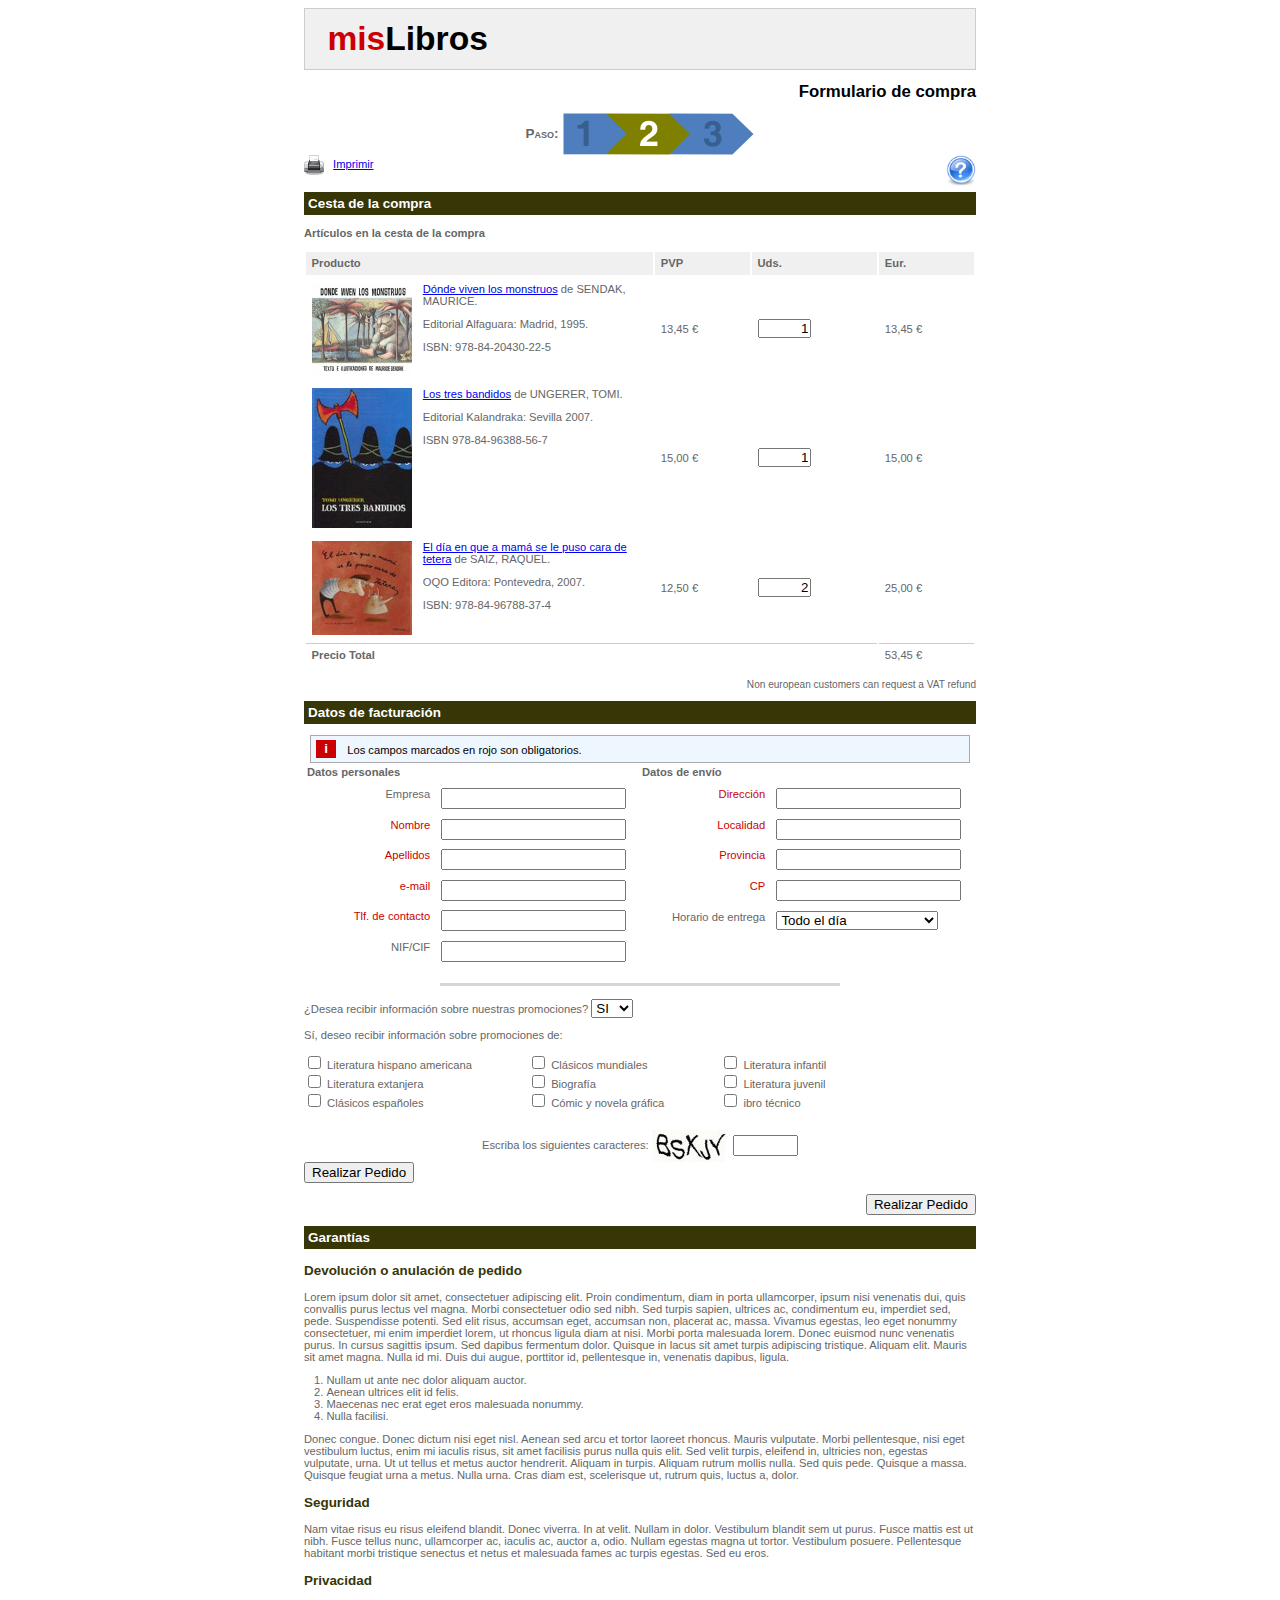
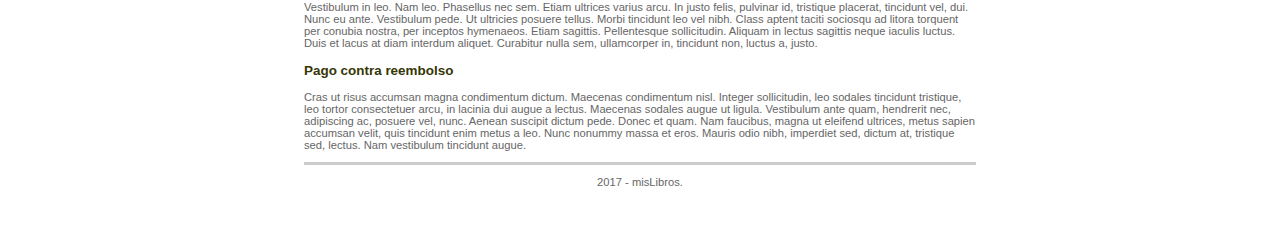
<file: index.html>
<!DOCTYPE html>
<html lang="es">

<head>
    <meta http-equiv="content-type" content="text/html; charset=UTF-8" />
    <link rel="stylesheet" type="text/css" href="estilos2.css" media="all" />
    <script type="text/javascript">
        function showhide(control, elem) {
            var opcion = control.selectedIndex;
            if (opcion == 0) {
                elem.style.position = 'relative';
                elem.style.left = '0px';
                elem.style.width = '100%';
                elem.style.height = '100%';
                elem.style.overflow = 'visible';
            } else {
                elem.style.position = 'absolute';
                elem.style.left = '-9000px';
                elem.style.width = '1px';
                elem.style.height = '1px';
                elem.style.overflow = 'hidden';
            }
        }
    </script>
    <title>Página de compra de libros</title>
</head>

<body onload="showhide(document.getElementById('info_promociones'), document.getElementById('lista_promociones'))">
    <div id="contenido">

        <!-- CABECERA -->
        <header>
            <div id="logo">
                <span id="mis">mis</span><span id="libros">Libros</span>
            </div>

            <h1 class="t1">Formulario de compra</h1>

            <nav>
                <div id="pasos">
                    <strong>Paso:</strong><img src="img/1.png" alt="" /><img src="img/2on.png" alt="" width="63"
                        height="42" /><img src="img/3.png" alt="" width="85" height="42" />
                </div>

                <div id="imprimir">
                    <a href="javascript:print()"><img src="img/iconPrint.gif" width="20" alt="Imprimir" /></a>
                    <a href="javascript:print()">Imprimir</a>
                </div>

                <div id="ayuda">
                    <img src="img/help.gif" alt="Ayuda" onclick="window.location='vacio.html'" width="30" />
                </div>
            </nav>
        </header>

        <!-- Contenido de la CESTA de la compra -->
        <section id="articulos">

            <h2 class="t2">Cesta de la compra</h2>

            <center>
                <p><strong>Artículos en la cesta de la compra</strong></p>
            </center>

            <table id="tabla_compra">
                <thead>
                    <tr id="conceptos">
                        <th>Producto</th>
                        <th>PVP</th>
                        <th>Uds.</th>
                        <th>Eur.</th>
                    </tr>
                </thead>
                <tbody>
                    <tr class="producto">
                        <td class="producto" id="id978842043022">
                            <p><a href="http://www.lamardeletras.com/tienda.php?ver=libro&codigo=22012"><img
                                        src="img/978842043022.GIF" alt="" />Dónde viven los monstruos</a>
                                de SENDAK, MAURICE.</p>
                            <p>Editorial Alfaguara: Madrid, 1995.</p>
                            <p>ISBN: 978-84-20430-22-5 </p>
                        </td>
                        <td>13,45 &euro;</td>
                        <td><input type="text" id="a_uds" name="a_uds" value="1" size="4"
                                title="Ingrese la cantidad de unidades deseada" /></td>
                        <td>13,45 &euro;</td>
                    </tr>
                    <tr class="producto">
                        <td class="producto" id="id978849638856">
                            <p><a href="http://www.lamardeletras.com/tienda.php?ver=libro&codigo=25924"><img
                                        src="img/978849638856.GIF" alt="" />Los tres bandidos</a>
                                de UNGERER, TOMI. </p>
                            <p>Editorial Kalandraka: Sevilla 2007.</p>
                            <p>ISBN 978-84-96388-56-7</p>
                        </td>
                        <td>15,00 &euro;</td>
                        <td><input type="text" id="b_uds" name="b_uds" value="1" size="4"
                                title="Ingrese la cantidad de unidades deseada" /></td>
                        <td>15,00 &euro;</td>
                    </tr>
                    <tr class="producto">
                        <td class="producto" id="id978842418108">
                            <p><a href="http://www.lamardeletras.com/tienda.php?ver=libro&codigo=40898"><img
                                        src="img/978842418108.GIF" alt="" />El día en que a mamá se le puso cara de
                                    tetera</a>
                                de SAIZ, RAQUEL. </p>
                            <p>OQO Editora: Pontevedra, 2007.</p>
                            <p>ISBN: 978-84-96788-37-4 </p>
                        </td>
                        <td>12,50 &euro;</td>
                        <td><input type="text" id="c_uds" name="c_uds" value="2" size="4"
                                title="Ingrese la cantidad de unidades deseada" /></td>
                        <td>25,00 &euro;</td>
                    </tr>
                </tbody>
                <tfoot>
                    <tr id="total">
                        <td colspan="3" align="right"><b>Precio Total</b></td>
                        <td>53,45 &euro;</td>
                    </tr>
                </tfoot>
            </table>

            <p id="info_en">Non european customers can request a VAT refund</p>

        </section>


        <!-- DATOS de facturación -->
        <section id="datos">
            <h2 class="t2">Datos de facturación</h2>
            <p class="info"><span class="i">i</span> Los campos marcados en rojo son obligatorios.</p>
            <form action="vacio.html">
                <table id="tabladatos">
                    <tr>
                        <th>Datos personales</th>
                        <th>Datos de envío</th>
                    </tr>
                    <tr>
                        <td>
                            <div class="campo_form">
                                <label for="empresa">Empresa </label>
                                <input type="text" id="empresa" name="empresa" />
                            </div>
                        </td>
                        <td>
                            <div class="campo_form">
                                <label for="dir" class="obligatorio">Dirección </label>
                                <input type="text" id="dir" name="dir" />
                            </div>
                        </td>
                    </tr>
                    <tr>
                        <td>
                            <div class="campo_form">
                                <label for="nombre" class="obligatorio">Nombre </label>
                                <input type="text" id="nombre" name="nombre" />
                            </div>
                        </td>
                        <td>
                            <div class="campo_form">
                                <label for="localidad" class="obligatorio">Localidad </label>
                                <input type="text" id="localidad" name="localidad" />
                            </div>
                        </td>
                    </tr>
                    <tr>
                        <td>
                            <div class="campo_form">
                                <label for="apellidos" class="obligatorio">Apellidos </label>
                                <input type="text" id="apellidos" name="apellidos" />
                            </div>
                        </td>
                        <td>
                            <div class="campo_form">
                                <label for="provincia" class="obligatorio">Provincia </label>
                                <input type="text" id="provincia" name="provincia" />
                            </div>
                        </td>
                    </tr>
                    <tr>
                        <td>
                            <div class="campo_form">
                                <label for="email" class="obligatorio">e-mail </label>
                                <input type="text" id="email" name="email" />
                            </div>
                        </td>
                        <td>
                            <div class="campo_form">
                                <label for="cp" class="obligatorio">CP </label>
                                <input type="text" id="cp" name="cp" />
                            </div>
                        </td>
                    </tr>
                    <tr>
                        <td>
                            <div class="campo_form">
                                <label for="tlf" class="obligatorio">Tlf. de contacto </label>
                                <input type="text" id="tlf" name="tlf" />
                            </div>
                        </td>
                        <td>
                            <div class="campo_form">
                                <label for="horario">Horario de entrega </label>
                                <select name="horario" id="horario">
                                    <option value="all">Todo el día</option>
                                    <option value="a">De 9:00 a 14:00 horas</option>
                                    <option value="b">De 14:00 a 19:00 horas</option>
                                </select>
                            </div>
                        </td>
                    </tr>
                    <tr>
                        <td>
                            <div class="campo_form">
                                <label for="nif">NIF/CIF </label>
                                <input type="text" id="nif" name="nif" />
                            </div>
                        </td>
                        <td>
                        </td>
                    </tr>
                </table>

                <div style="text-align:center; margin: 1em">
                    <img src="img/horizontal_separator.gif" alt="separador" width="400" height="3" />
                </div>

                <div>
                    <label>¿Desea recibir información sobre nuestras promociones?</label>
                    <select id="info_promociones" name="info_promociones"
                        onchange="showhide(this, document.getElementById('lista_promociones'))">
                        <option value="si" selected="selected">SI</option>
                        <option value="no">NO</option>
                    </select>
                </div>

                <div id="lista_promociones">
                    <p>Sí, deseo recibir información sobre promociones de:</p>

                    <div class="grupo_check">
                        <div>
                            <input type="checkbox" name="lha" id="lha" value="hispanoamericana">
                            <label for="lha">Literatura hispano americana </label>
                        </div>
                        <div>
                            <input type="checkbox" name="le" id="le" value="extranjera">
                            <label for="le">Literatura extanjera </label>
                        </div>
                        <div>
                            <input type="checkbox" name="ce" id="ce" value="clasicosespannoles">
                            <label for="ce">Clásicos españoles</label>
                        </div>
                    </div>

                    <div class="grupo_check">
                        <div>
                            <input type="checkbox" name="cm" id="cm" value="clasicosmundiales">
                            <label for="cm">Clásicos mundiales </label>
                        </div>
                        <div>
                            <input type="checkbox" name="b" id="b" value="biografia">
                            <label for="b">Biografía</label>
                        </div>
                        <div>
                            <input type="checkbox" name="cng" id="cng" value="comic">
                            <label for="cng">Cómic y novela gráfica </label>
                        </div>
                    </div>

                    <div class="grupo_check">
                        <div>
                            <input type="checkbox" name="li" id="li" value="infantil">
                            <label for="li">Literatura infantil </label>
                        </div>
                        <div>
                            <input type="checkbox" name="lj" id="lj" value="juvenil">
                            <label for="lj">Literatura juvenil </label>
                        </div>
                        <div>
                            <input type="checkbox" name="lt" id="lt" value="tecnico">
                            <label for="lt">ibro técnico</label>
                        </div>
                    </div>

                </div>

                <div id="div_captcha">
                    Escriba los siguientes caracteres:
                    <img src="img/Captcha-ejemplo.jpg" alt="" width="78" height="32" />
                    <input type="text" id="captcha" size="5" onblur="document.forms[0].submit()" />
                </div>
                <button id="submit" type="submit">Realizar Pedido</button>
                <p id="submit">
                    <input type="submit" value="Realizar Pedido" />
                </p>
            </form>
        </section>

        <!-- Información de GARANTIAS -->
        <section id="garantias">
            <h2 class="t2">Garantías</h2>
            <h3 class="t3">Devolución o anulación de pedido</h3>

            <p>Lorem ipsum dolor sit amet, consectetuer adipiscing elit. Proin condimentum, diam in porta ullamcorper,
                ipsum nisi venenatis dui, quis convallis purus lectus vel magna. Morbi consectetuer odio sed nibh. Sed
                turpis sapien, ultrices ac, condimentum eu, imperdiet sed, pede. Suspendisse potenti. Sed elit risus,
                accumsan eget, accumsan non, placerat ac, massa. Vivamus egestas, leo eget nonummy consectetuer, mi enim
                imperdiet lorem, ut rhoncus ligula diam at nisi. Morbi porta malesuada lorem. Donec euismod nunc
                venenatis purus. In cursus sagittis ipsum. Sed dapibus fermentum dolor. Quisque in lacus sit amet turpis
                adipiscing tristique. Aliquam elit. Mauris sit amet magna. Nulla id mi. Duis dui augue, porttitor id,
                pellentesque in, venenatis dapibus, ligula. </p>

            <ol class="lista">
                <li>Nullam ut ante nec dolor aliquam auctor.</li>
                <li>Aenean ultrices elit id felis.</li>
                <li>Maecenas nec erat eget eros malesuada nonummy. </li>
                <li>Nulla facilisi.</li>
            </ol>

            <p>Donec congue. Donec dictum nisi eget nisl. Aenean sed arcu et tortor laoreet rhoncus. Mauris vulputate.
                Morbi pellentesque, nisi eget vestibulum luctus, enim mi iaculis risus, sit amet facilisis purus nulla
                quis elit. Sed velit turpis, eleifend in, ultricies non, egestas vulputate, urna. Ut ut tellus et metus
                auctor hendrerit. Aliquam in turpis. Aliquam rutrum mollis nulla. Sed quis pede. Quisque a massa.
                Quisque feugiat urna a metus. Nulla urna. Cras diam est, scelerisque ut, rutrum quis, luctus a, dolor.
            </p>

            <h3 class="t3">Seguridad</h3>

            <p>Nam vitae risus eu risus eleifend blandit. Donec viverra. In at velit. Nullam in dolor. Vestibulum
                blandit sem ut purus. Fusce mattis est ut nibh. Fusce tellus nunc, ullamcorper ac, iaculis ac, auctor a,
                odio. Nullam egestas magna ut tortor. Vestibulum posuere. Pellentesque habitant morbi tristique senectus
                et netus et malesuada fames ac turpis egestas. Sed eu eros. </p>

            <h3 class="t3">Privacidad</h3>

            <p>Vestibulum in leo. Nam leo. Phasellus nec sem. Etiam ultrices varius arcu. In justo felis, pulvinar id,
                tristique placerat, tincidunt vel, dui. Nunc eu ante. Vestibulum pede. Ut ultricies posuere tellus.
                Morbi tincidunt leo vel nibh. Class aptent taciti sociosqu ad litora torquent per conubia nostra, per
                inceptos hymenaeos. Etiam sagittis. Pellentesque sollicitudin. Aliquam in lectus sagittis neque iaculis
                luctus. Duis et lacus at diam interdum aliquet. Curabitur nulla sem, ullamcorper in, tincidunt non,
                luctus a, justo.</p>

            <h3 class="t3">Pago contra reembolso</h3>

            <p>Cras ut risus accumsan magna condimentum dictum. Maecenas condimentum nisl. Integer sollicitudin, leo
                sodales tincidunt tristique, leo tortor consectetuer arcu, in lacinia dui augue a lectus. Maecenas
                sodales augue ut ligula. Vestibulum ante quam, hendrerit nec, adipiscing ac, posuere vel, nunc. Aenean
                suscipit dictum pede. Donec et quam. Nam faucibus, magna ut eleifend ultrices, metus sapien accumsan
                velit, quis tincidunt enim metus a leo. Nunc nonummy massa et eros. Mauris odio nibh, imperdiet sed,
                dictum at, tristique sed, lectus. Nam vestibulum tincidunt augue.</p>
        </section>

        <!-- PIE de página -->
        <footer>
            <p id="pie">2017 - misLibros.</p>
        </footer>
    </div>
</body>

</html>
</file>
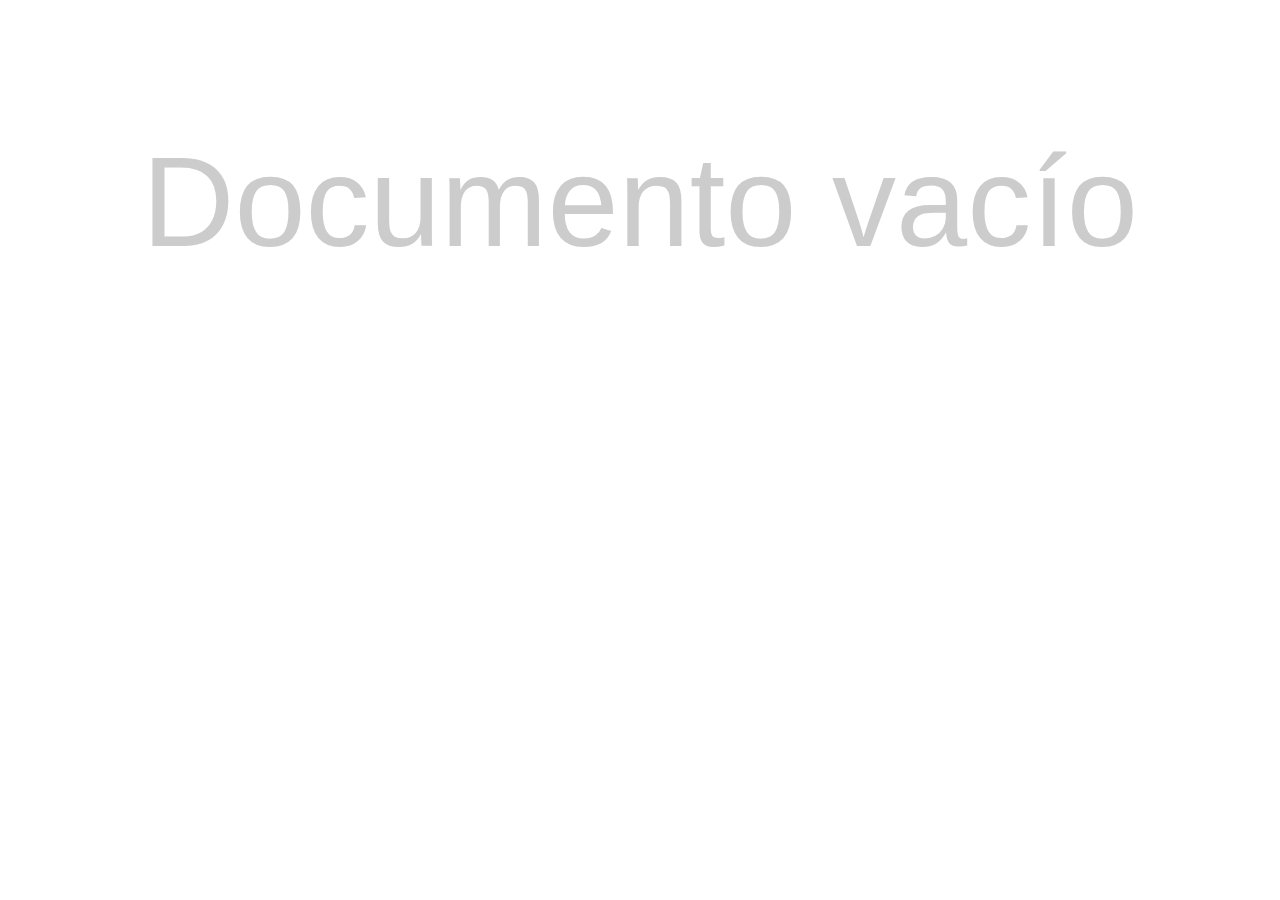
<file: vacio.html>
<!DOCTYPE html PUBLIC "-//W3C//DTD XHTML 1.0 Strict//EN" "http://www.w3.org/TR/xhtml1/DTD/xhtml1-strict.dtd">

<html xmlns="http://www.w3.org/1999/xhtml" xml:lang="es" lang="es">

<head>
  <meta http-equiv="content-type" content="text/html; charset=UTF-8" />
  <title>Documento vacío de acompañamiento a la práctica</title>
  <style type="text/css">
     body {
       text-align: center;
       font-family: verdana, arial, helvetica, sans-serif;
       font-size: 8em;
       color: #ccc;     
     }
  </style>
</head>

<body>
<p>Documento vacío</p>
</body>

</html>
</file>
<file: estilos2.css>
body {
  font-family: verdana, arial, helvetica, sans-serif;
  font-size: 0.7em;
  color: #666;
}

#contenido {
  width: 60em;
  margin-top: 0em;
  margin-bottom: 3em;
  margin-left: auto;
  margin-right: auto;
  text-align: left;
}

p, div,td {
  text-align: left;
}

.t1 {
  font-family: arial, verdana, helvetica, sans-serif;
  font-size: 1.5em;
  font-weight: bold;
  color: #000000;
  clear: both;
  text-align: right;
}

.t2 {
  font-size: 1.2em;
  font-weight: bold;
  color: #fff;
  background-color:  #363606;
  padding: 0.3em;
}

.t3 {
  font-size: 1.2em;
  font-weight: bold;
  color: #363606;
}

/************************************************
*                  CABECERA                    *
************************************************/

#logo {
  background-color: #f0f0f0;
  border: 1px solid #ccc;
  padding: 1em 2em 1em 2em;
  font-size: 1em;
}

#mis {
  font-family: arial, helvetica, sans-serif;
  font-weight: bold;
  font-size: 3em;
  color: #c00;
}

#libros {
  font-family: arial, helvetica, sans-serif;
  font-weight: bold;
  font-size: 3em;
  color: #000;
}

#pasos {
  text-align: center;
}

#pasos strong {
  font-size: 1.2em;
  margin-right: 5px;
  font-variant: small-caps;
  vertical-align: middle;
}

#pasos img {
  border: 0;
  vertical-align: middle;
}

#imprimir {
  float: left;
}

#imprimir img {
  border: 0;
  vertical-align: middle;
  margin-right: 6px;
}

#ayuda {
  float: right;
  margin-bottom: 6px;
}

#ayuda img {
  border: 0;
  cursor: pointer;
  vertical-align: middle;
}

/************************************************
*            Cesta de la compra                *
************************************************/

#articulos {
  clear: both;
}

#tabla_compra {
  width: 60em;
  font-family: verdana, arial, helvetica, sans-serif;
  font-size: 1em;
}

#tabla_compra td,
#tabla_compra th {
  padding: 0.5em;
}

#conceptos {
  background-color: #f0f0f0;
  border: 1px solid #ccc;
}

#total td,
#total th {
  padding-top: 0.5em;
  border-top: 1px solid #ccc;
}

#info_en {
  font-size: 0.9em;
  text-align: right;
}

#tabla_compra td input {
  margin: 0;
  padding: 0;
  text-align: right;
}

tr.producto {
  vertical-align: middle;
}

td.producto {
  vertical-align: top;
  width: 30em;
}

td.producto img {
  float: left;
  margin-right: 1em;
}

td.producto p {
  margin-bottom: 0.5em;
  padding-bottom: 0.5em;
  margin-top: 0em;
  padding-top: 0em;
}

/************************************************
*       Datos de facturación (formulario)      *
************************************************/

#tabladatos {
  width: 60em;
}

.info {
  color: #000;
  background-color: #eef6ff;
  border: 1px solid #aaa;
  padding: 0.5em;
  margin: 0em 0.5em 0em 0.5em;
}

.i {
  color: #fff;
  background-color: #c00;
  font-weight: bold;
  font-size: 1.2em;
  padding: 0.1em 0.6em 0.1em 0.6em;
  margin-right: 0.6em;
}

/*	
	#datos_personales{
    float:left; 
		width: 30em;	
  }
	
	#datos_envio{
		float: left;			
	}
*/

#observaciones {
  clear: both;
  padding-top: 2em;
}

.obligatorio {
  color: #c00;
}

.campo_form {
  margin-top: 0.5em;
}

.campo_form label {
  padding-left: 1em;
  padding-right: 1em;
  display: block;
  width: 10em;
  float: left;
  text-align: right;
}

#submit {
  text-align: right;
}

#lista_promociones {
  /*width: 85%; margin-left:auto; margin-right:auto;*/
  margin-top: 1em;
}

.grupo_check {
  float: left;
  margin-right: 5em;
}

#div_captcha {
  clear: both;
  text-align: center;
  padding-top: 20px;
}

#div_captcha img {
  vertical-align: middle;
}

#div_captcha input {
  vertical-align: middle;
}

/************************************************
*          Garantías y pie de página           *
************************************************/

.lista {
  padding-left: 2em;
}

#pie {
  border-top: 3px solid #ccc;
  padding: 1em;
  text-align: center;
}
</file>
